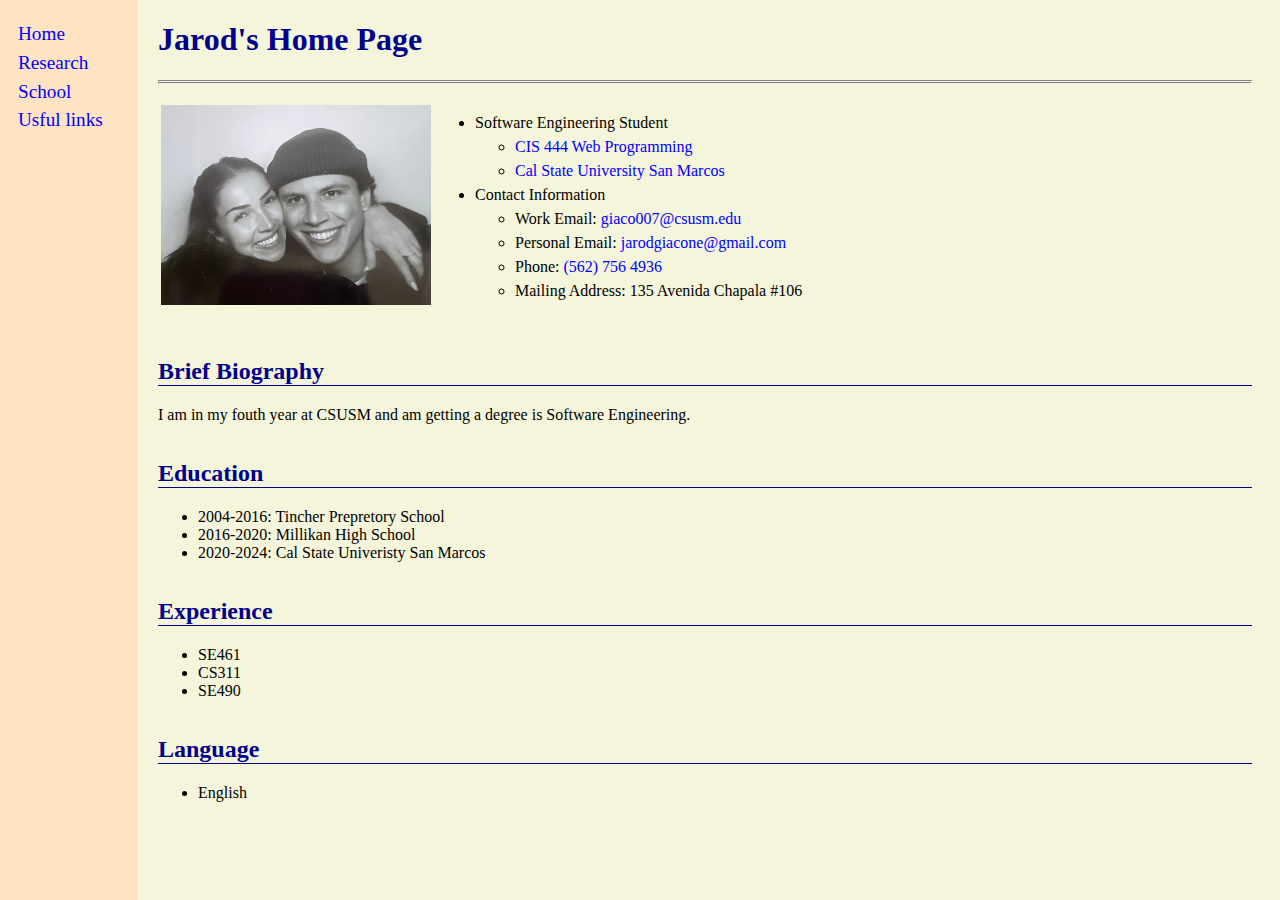
<file: index.html>
<!DOCTYPE html>
<html lang="en">
<head>
    <meta charset="UTF-8">
    <meta name="viewport" content="width=device-width, initial-scale=1.0">
    <title>My Webpage</title>
    <link rel="stylesheet" type="text/css" href="webpagestyles.css"/>
</head>
<body>
    <h1>Jarod's Home Page </h1> <!--Title-->

    <hr style="border-top:double;">    <!--horizontal line break-->

    <table> <!--start of the table-->
        <tr>
            <td> <!--Element of the table-->
                <img src="IMG-6751.jpg" alt="My Photo" height="200" width="270"> <!-- the image past code-->
            </td>
            <td id="info">
                <ul>
                    <li>Software Engineering Student
                    <ul>
                        <li><a href="https://catalog.csusm.edu/preview_course_nopop.php?catoid=1&coid=404">CIS 444 Web Programming</a></li>
                        <li><a href="https://www.csusm.edu/index.html">Cal State University San Marcos</a></li>
                    </ul>
                    </li>
                    <li>Contact Information
                    <ul>
                        <li>Work Email: <a href="mailto:giaco007@csusm.edu">giaco007@csusm.edu</a></li>
                        <li>Personal Email: <a href="mailto:jarodgiacone@gmail.com">jarodgiacone@gmail.com</a></li>
                        <li>Phone: <a href="callto:5627564936">(562) 756 4936</a></li>
                        <li>Mailing Address: 135 Avenida Chapala #106</li>
                    </ul>
                    </li>
                </ul>
            </td>
        </tr>
    </table>

    <h2>Brief Biography</h2>
    <p>I am in my fouth year at CSUSM and am getting a degree is Software Engineering.</p>

    <h2>Education</h2>
    <ul>
        <li>2004-2016: Tincher Prepretory School</li>
        <li>2016-2020: Millikan High School</li>
        <li>2020-2024: Cal State Univeristy San Marcos</li>
    </ul>


    <h2>Experience</h2>
    <ul>
        <li>SE461</li>
        <li>CS311</li>
        <li>SE490</li>
    </ul>

    <h2>Language</h2>
    <ul>
        <li>English</li>
    </ul>
    <div class="sidebar">
        <a href="">Home</a><br>
        <a href="">Research</a><br>
        <a href="">School</a><br>
        <a href="">Usful links</a><br>
    </div>
</body>
</html>
</file>
<file: webpagestyles.css>
h1{
    color:darkblue;
}

#info{
    line-height:1.5em;
}

a{
    text-decoration: none;
    color:blue;
}

a:hover{
    color:brown;
}

body{
    background-color:beige;
    padding-left:150px;
    padding-right:20px;
}

h2{
    color:darkblue;
    border-bottom:1px solid;
    margin-top: 1.5em;
}

.sidebar{
    position:fixed;
    top:0;
    left:0;

    background-color: bisque;

    height:100%;
    width:120px;

    font-size:1.2em;

    line-height: 1.5em;

    padding-top:20px;
    padding-left:18px;
}

#linkbar{
    list-style-type: none;
}
</file>
